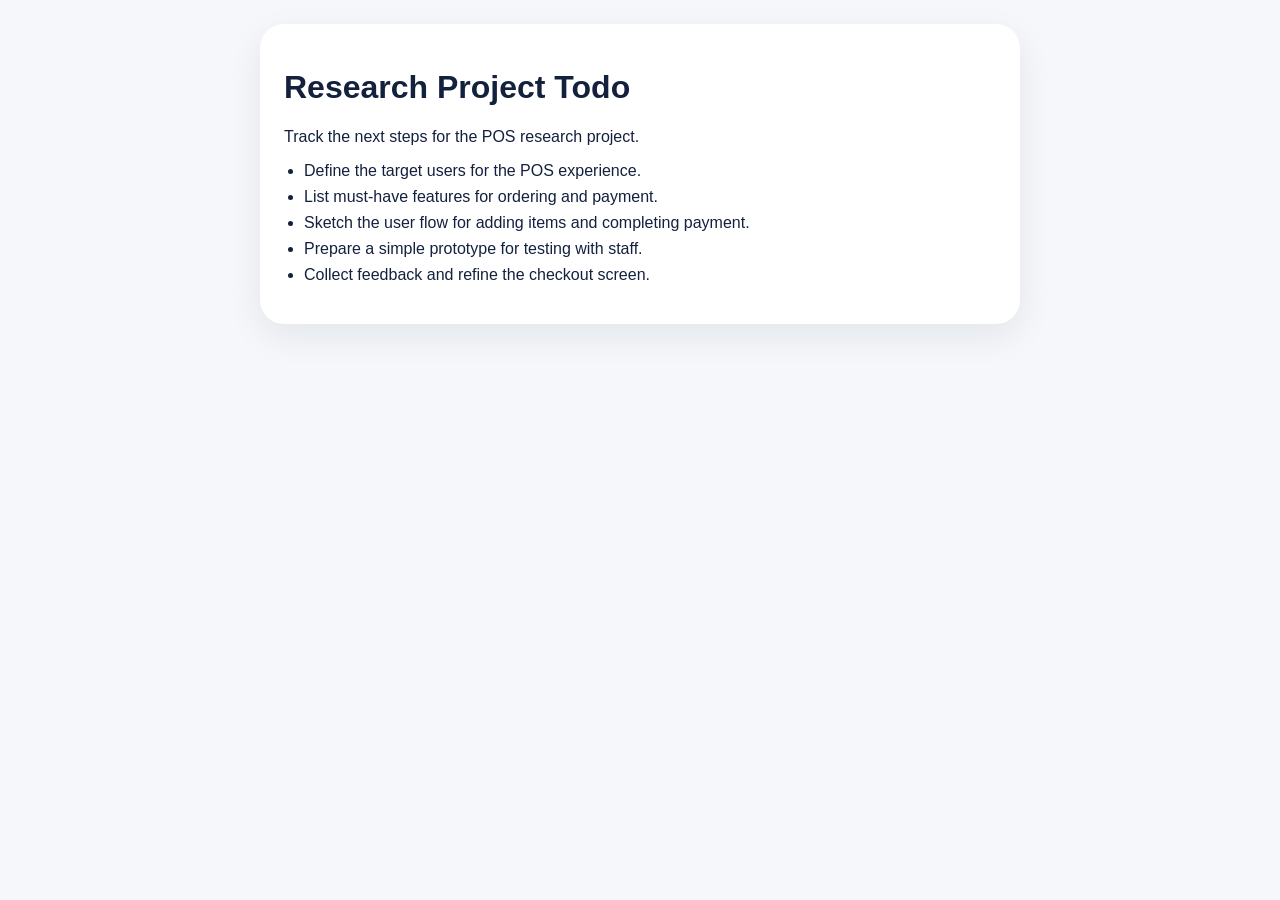
<file: research-project-todo.html>
<!DOCTYPE html>
<html lang="en">
  <head>
    <meta charset="UTF-8" />
    <meta name="viewport" content="width=device-width, initial-scale=1.0" />
    <title>Research Project Todo</title>
    <link rel="stylesheet" href="styles.css" />
    <style>
      body {
        padding: 24px;
      }

      .todo-card {
        max-width: 760px;
        margin: 0 auto;
        border-radius: 24px;
        background: white;
        padding: 24px;
        box-shadow: 0 12px 34px rgba(15, 23, 42, 0.08);
      }

      .todo-list {
        padding-left: 20px;
      }

      .todo-list li {
        margin: 8px 0;
      }
    </style>
  </head>
  <body>
    <div class="todo-card">
      <h1>Research Project Todo</h1>
      <p>Track the next steps for the POS research project.</p>
      <ul class="todo-list">
        <li>Define the target users for the POS experience.</li>
        <li>List must-have features for ordering and payment.</li>
        <li>Sketch the user flow for adding items and completing payment.</li>
        <li>Prepare a simple prototype for testing with staff.</li>
        <li>Collect feedback and refine the checkout screen.</li>
      </ul>
    </div>
  </body>
</html>
</file>
<file: styles.css>
:root {
  color-scheme: light;
  --bg: #f5f7fb;
  --panel: #ffffff;
  --text: #14213d;
  --muted: #64748b;
  --primary: #2563eb;
  --primary-dark: #1d4ed8;
  --accent: #f59e0b;
  --border: #dbe3f0;
}

* {
  box-sizing: border-box;
}

body {
  margin: 0;
  font-family: "Segoe UI", Tahoma, Geneva, Verdana, sans-serif;
  background: var(--bg);
  color: var(--text);
}

button {
  font: inherit;
  cursor: pointer;
}

.app-shell {
  max-width: 1240px;
  margin: 0 auto;
  padding: 24px;
}

.topbar {
  display: flex;
  justify-content: space-between;
  align-items: center;
  gap: 16px;
  background: var(--panel);
  padding: 22px 26px;
  border-radius: 20px;
  box-shadow: 0 12px 34px rgba(15, 23, 42, 0.08);
}

.eyebrow {
  margin: 0 0 4px;
  text-transform: uppercase;
  letter-spacing: 0.24em;
  font-size: 0.76rem;
  color: var(--primary);
  font-weight: 700;
}

.topbar h1,
.panel-header h2,
.summary-card h3,
.cart-card h3 {
  margin: 0;
}

.secondary-link {
  color: var(--primary);
  text-decoration: none;
  font-weight: 600;
}

.screen-switcher {
  display: inline-flex;
  gap: 10px;
  margin: 20px 0;
  padding: 6px;
  background: var(--panel);
  border-radius: 999px;
  box-shadow: 0 8px 24px rgba(15, 23, 42, 0.08);
}

.screen-btn,
.payment-btn,
.primary-btn,
.secondary-btn {
  border: none;
  border-radius: 999px;
  padding: 10px 16px;
  transition: transform 0.2s ease, background 0.2s ease;
}

.screen-btn {
  background: transparent;
  color: var(--muted);
}

.screen-btn.active {
  background: var(--primary);
  color: white;
}

.content-grid {
  display: grid;
  gap: 20px;
}

.screen-panel {
  display: none;
  background: var(--panel);
  border-radius: 24px;
  padding: 24px;
  box-shadow: 0 12px 34px rgba(15, 23, 42, 0.08);
}

.screen-panel.active {
  display: block;
}

.panel-header {
  display: flex;
  justify-content: space-between;
  align-items: center;
  gap: 16px;
  margin-bottom: 20px;
}

.primary-btn {
  background: var(--primary);
  color: white;
}

.primary-btn:hover,
.secondary-btn:hover,
.payment-btn:hover,
.screen-btn:hover {
  transform: translateY(-1px);
}

.secondary-btn {
  background: #e2e8f0;
  color: var(--text);
}

.menu-grid {
  display: grid;
  grid-template-columns: repeat(auto-fit, minmax(180px, 1fr));
  gap: 16px;
  margin-bottom: 20px;
}

/* Product management styles */
.product-management {
  display: grid;
  grid-template-columns: 1fr 1.2fr;
  gap: 20px;
  margin-bottom: 20px;
}

.create-product {
  padding: 18px;
}

.create-product .field {
  display: block;
  margin-bottom: 12px;
}

.create-product .field span {
  display: block;
  margin-bottom: 6px;
  color: var(--muted);
  font-weight: 600;
}

.create-product input[type="text"],
.create-product input[type="url"],
.create-product input[type="number"] {
  width: 100%;
  padding: 10px 12px;
  border-radius: 10px;
  border: 1px solid var(--border);
  background: #fff;
}

.create-product .row {
  display: flex;
  gap: 12px;
}

.create-product .small {
  flex: 1 1 50%;
}

.money-input {
  display: flex;
  align-items: center;
}

.money-symbol {
  padding: 10px 12px;
  background: #f1f5f9;
  border: 1px solid var(--border);
  border-right: none;
  border-radius: 10px 0 0 10px;
}

.money-input input {
  border-radius: 0 10px 10px 0;
  border: 1px solid var(--border);
  border-left: none;
  padding: 10px 12px;
  min-width: 110px;
}

.form-actions {
  display: flex;
  gap: 12px;
  justify-content: flex-end;
  margin-top: 12px;
}

.product-list table {
  width: 100%;
  border-collapse: collapse;
}

.product-list th,
.product-list td {
  text-align: left;
  padding: 12px 10px;
  border-bottom: 1px solid var(--border);
}

.product-list td .small-img {
  width: 40px;
  height: 40px;
  object-fit: cover;
  border-radius: 6px;
  margin-right: 10px;
}

.product-list .action-btns button {
  margin-left: 8px;
}

@media (max-width: 900px) {
  .product-management {
    grid-template-columns: 1fr;
  }
}

.menu-card {
  border: 1px solid var(--border);
  border-radius: 18px;
  padding: 16px;
  background: #fbfdff;
}

.menu-card h3 {
  margin: 0 0 8px;
}

.menu-card p {
  margin: 0 0 12px;
  color: var(--muted);
  min-height: 42px;
}

.menu-card .price-row {
  display: flex;
  justify-content: space-between;
  align-items: center;
  margin-top: 8px;
}

.cart-card,
.summary-card {
  border: 1px solid var(--border);
  border-radius: 18px;
  padding: 18px;
  background: #fbfdff;
}

.cart-header,
.cart-summary > div {
  display: flex;
  justify-content: space-between;
  align-items: center;
}

.cart-list,
.checkout-list {
  list-style: none;
  padding: 0;
  margin: 14px 0;
}

.cart-item,
.checkout-item {
  display: flex;
  justify-content: space-between;
  padding: 10px 0;
  border-bottom: 1px solid var(--border);
}


/* Modal (edit product) styles */
.modal-backdrop {
  position: fixed;
  inset: 0;
  display: flex;
  align-items: center;
  justify-content: center;
  background: rgba(12, 18, 36, 0.6);
  z-index: 60;
}

.modal-card {
  width: 520px;
  max-width: calc(100% - 40px);
  background: white;
  border-radius: 12px;
  padding: 20px 22px;
  box-shadow: 0 12px 34px rgba(15, 23, 42, 0.16);
  position: relative;
}

.modal-card h2 {
  margin: 0 0 6px;
}

.modal-card .muted {
  color: var(--muted);
  margin: 0 0 12px;
}

.modal-close {
  position: absolute;
  right: 12px;
  top: 12px;
  border: none;
  background: #f1f5f9;
  width: 36px;
  height: 36px;
  border-radius: 8px;
  font-size: 16px;
}

.modal-card .field {
  margin-bottom: 12px;
}

.modal-card input[type="text"],
.modal-card input[type="url"],
.modal-card input[type="number"] {
  width: 100%;
  padding: 10px 12px;
  border-radius: 8px;
  border: 1px solid var(--border);
}

.modal-card .form-actions {
  display: flex;
  justify-content: flex-end;
  gap: 12px;
  margin-top: 10px;
}

/* Checkout quantity controls and payment area */
.checkout-item {
  display: flex;
  justify-content: space-between;
  align-items: center;
  gap: 12px;
  padding: 12px 0;
}

.checkout-item .item-left {
  display: flex;
  gap: 12px;
  align-items: center;
}

.qty-controls {
  display: inline-flex;
  align-items: center;
  gap: 6px;
  margin-left: 8px;
}

.qty-controls button {
  width: 30px;
  height: 30px;
  border-radius: 6px;
  border: none;
  background: #f1f5f9;
}

.remove-link {
  color: #ef4444;
  cursor: pointer;
  font-size: 0.9rem;
  margin-left: 10px;
}

.payment-receipt .change-row {
  margin-top: 12px;
}

.change-value {
  background: #f1faf4;
  padding: 8px 10px;
  border-radius: 8px;
  color: #064e3b;
  font-weight: 700;
  margin-top: 6px;
}

.payment-receipt input[type="number"] {
  width: 100%;
  padding: 10px 12px;
  border-radius: 8px;
  border: 1px solid var(--border);
}

.summary-layout {
  display: grid;
  grid-template-columns: 1.2fr 0.8fr;
  gap: 20px;
}

.checkout-grid {
  display: grid;
  grid-template-columns: 1.3fr 0.95fr;
  gap: 20px;
}

.panel-block {
  border: 1px solid var(--border);
  border-radius: 24px;
  background: #fbfdff;
  padding: 24px;
}

.panel-block-heading {
  display: flex;
  justify-content: space-between;
  gap: 16px;
  align-items: flex-start;
  margin-bottom: 18px;
}

.panel-block-heading h3 {
  margin: 0;
}

.panel-block-heading p {
  margin: 6px 0 0;
  color: var(--muted);
}

.badge {
  display: inline-flex;
  align-items: center;
  justify-content: center;
  padding: 10px 14px;
  background: rgba(37, 99, 235, 0.08);
  color: var(--primary);
  border-radius: 999px;
  font-weight: 700;
  min-width: 100px;
  text-align: center;
}

.pay-product-list {
  display: grid;
  grid-template-columns: repeat(auto-fill, minmax(240px, 1fr));
  gap: 16px;
}

.pay-product-card {
  border: 1px solid var(--border);
  border-radius: 20px;
  background: white;
  overflow: hidden;
  display: flex;
  flex-direction: column;
}

.pay-product-card img {
  width: 100%;
  aspect-ratio: 4 / 3;
  object-fit: cover;
}

.pay-product-card .card-body {
  padding: 16px;
  display: flex;
  flex-direction: column;
  gap: 10px;
  flex: 1;
}

.pay-product-card .product-label {
  display: inline-flex;
  align-items: center;
  gap: 8px;
  flex-wrap: wrap;
}

.pay-product-card .product-type {
  background: #eff6ff;
  color: #1d4ed8;
  border-radius: 999px;
  padding: 6px 10px;
  font-size: 0.82rem;
  font-weight: 700;
}

.pay-product-card .product-name {
  font-size: 1rem;
  font-weight: 700;
  margin: 0;
}

.pay-product-card .product-price {
  font-size: 1.25rem;
  font-weight: 700;
  color: var(--primary-dark);
}

.pay-product-card .product-action {
  margin-top: auto;
}

.checkout-items {
  border: 1px solid var(--border);
  border-radius: 18px;
  padding: 16px;
  background: white;
  margin-bottom: 20px;
}

.checkout-list {
  list-style: none;
  padding: 0;
  margin: 0;
  display: grid;
  gap: 12px;
}

.checkout-item {
  display: flex;
  justify-content: space-between;
  gap: 12px;
  padding: 14px 12px;
  border-radius: 16px;
  border: 1px solid var(--border);
  background: #f8fafc;
}

.checkout-item .item-left {
  display: flex;
  gap: 12px;
  align-items: center;
}

.checkout-item .item-left img {
  width: 44px;
  height: 44px;
  border-radius: 12px;
  object-fit: cover;
}

.checkout-item .item-right {
  display: flex;
  flex-direction: column;
  align-items: flex-end;
  gap: 8px;
}

.order-summary-block {
  border: 1px solid var(--border);
  border-radius: 18px;
  background: #fff7ed;
  padding: 18px;
  display: grid;
  gap: 12px;
}

.summary-row {
  display: flex;
  justify-content: space-between;
  align-items: center;
  gap: 8px;
}

.summary-row strong {
  color: var(--text);
}

.summary-row.highlight {
  background: rgba(251, 191, 36, 0.12);
  padding: 12px 14px;
  border-radius: 14px;
  font-weight: 700;
}

.payment-fieldset .field {
  margin: 0;
}

.currency-input-row {
  display: grid;
  grid-template-columns: 0.9fr 1.1fr;
  gap: 10px;
  margin-top: 8px;
}

.currency-input-row select,
.currency-input-row input {
  width: 100%;
  padding: 12px 14px;
  border-radius: 12px;
  border: 1px solid var(--border);
  background: white;
}

.payment-summary-box {
  margin-top: 18px;
  background: #fffbeb;
  border: 1px solid #fcd34d;
  border-radius: 18px;
  padding: 18px;
  color: #92400e;
}

.payment-summary-box p {
  margin: 0 0 8px;
  line-height: 1.5;
}

.payment-summary-box p:last-child {
  margin-bottom: 0;
}

.checkout-actions {
  display: flex;
  gap: 12px;
  margin-top: 18px;
}

.checkout-actions button {
  flex: 1;
}

.payment-note {
  margin-top: 0;
  color: var(--muted);
}

.pay-actions {
  margin: 0;
}

.status-message {
  margin-top: 12px;
  color: var(--primary-dark);
  font-weight: 600;
}

.grand-total {
  font-size: 1.05rem;
  padding-top: 8px;
  border-top: 1px solid var(--border);
}

@media (max-width: 1024px) {
  .checkout-grid {
    grid-template-columns: 1fr;
  }
}

@media (max-width: 800px) {
  .topbar,
  .panel-header {
    flex-direction: column;
    align-items: flex-start;
  }

  .summary-layout {
    grid-template-columns: 1fr;
  }
}

.modal-backdrop {
    position: fixed;
    inset: 0;
    background: rgba(0,0,0,.45);
    display: flex;
    justify-content: center;
    align-items: center;
    z-index: 999;
}

.modal-card {
    background: #fff;
    padding: 24px;
    border-radius: 12px;
    width: 350px;
    max-width: 90%;
    box-shadow: 0 10px 30px rgba(0,0,0,.25);
    text-align: center;
}

.modal-card h2{
    margin-bottom:10px;
}

.modal-card p{
    margin-bottom:20px;
}

.form-actions{
    display:flex;
    justify-content:center;
    gap:12px;
}
</file>
